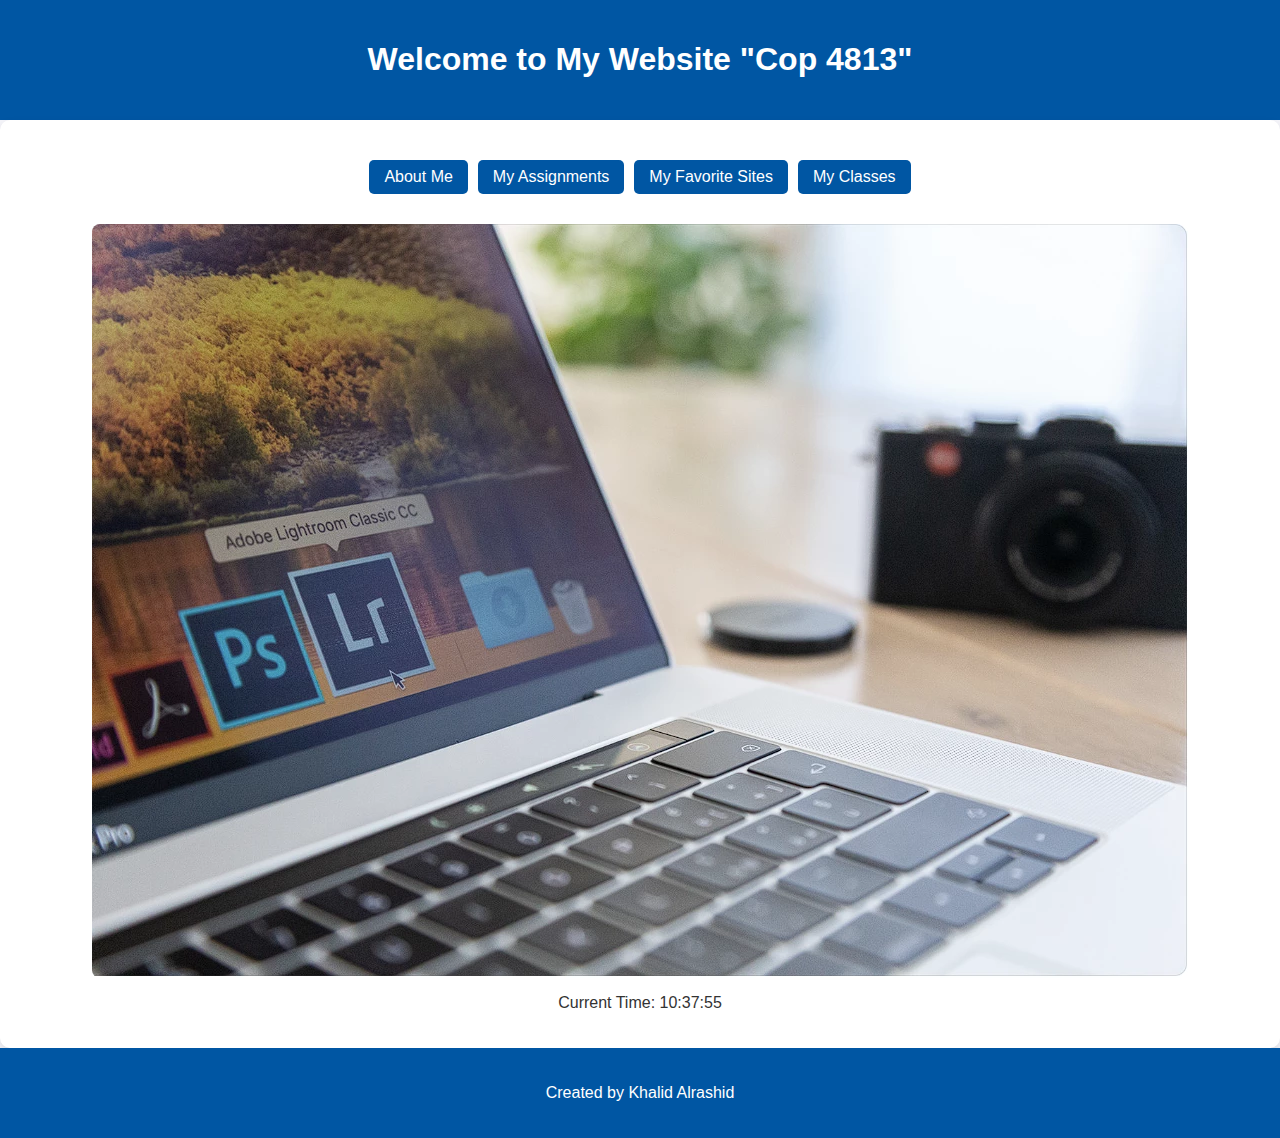
<file: index.html>
<!DOCTYPE html>
<html lang="en">
<head>
    <meta charset="UTF-8">
    <meta name="keywords" content="web development, portfolio, COP4813, Daytona State College">
    <meta name="author" content=" Khalid Alrashid, A student at Daytona State College">
    <meta name="viewport" content="width=device-width, initial-scale=1.0">
    <title>My Website</title>
    <link rel="stylesheet" href="styles.css">

    <script>
        
        function displayTime() {
            var now = new Date();
            var hours = now.getHours();
            var minutes = now.getMinutes();
            var seconds = now.getSeconds();
            
           
            if (hours < 10) hours = "0" + hours;
            if (minutes < 10) minutes = "0" + minutes;
            if (seconds < 10) seconds = "0" + seconds;

            
            var timeString = hours + ":" + minutes + ":" + seconds;

           
            document.getElementById("current-time").textContent = timeString;
        }

        
        setInterval(displayTime, 1000);
    </script>

</head>
<body onload="displayTime()">
    <div class="header">
        <h1>Welcome to My Website "Cop 4813"</h1>
    </div>
    

    <div class="content">
        
         <div class="links">
            <a href="aboutme.html">About Me</a>
            <a href="Assignments.html">My Assignments</a>
            <a href="favoritesites.html">My Favorite Sites</a>
            <a href="Myclasses.html">My Classes</a>
            
        </div>  

        <img src="image.webp" alt="Description of Image" class="main-image">
       
        <div id="current-time-container">
            <p>Current Time: <span id="current-time"></span></p>
        </div>
    </div>

    <div class="footer">
        <p>Created by Khalid Alrashid</p>
    </div>
</body>
</html>
</file>
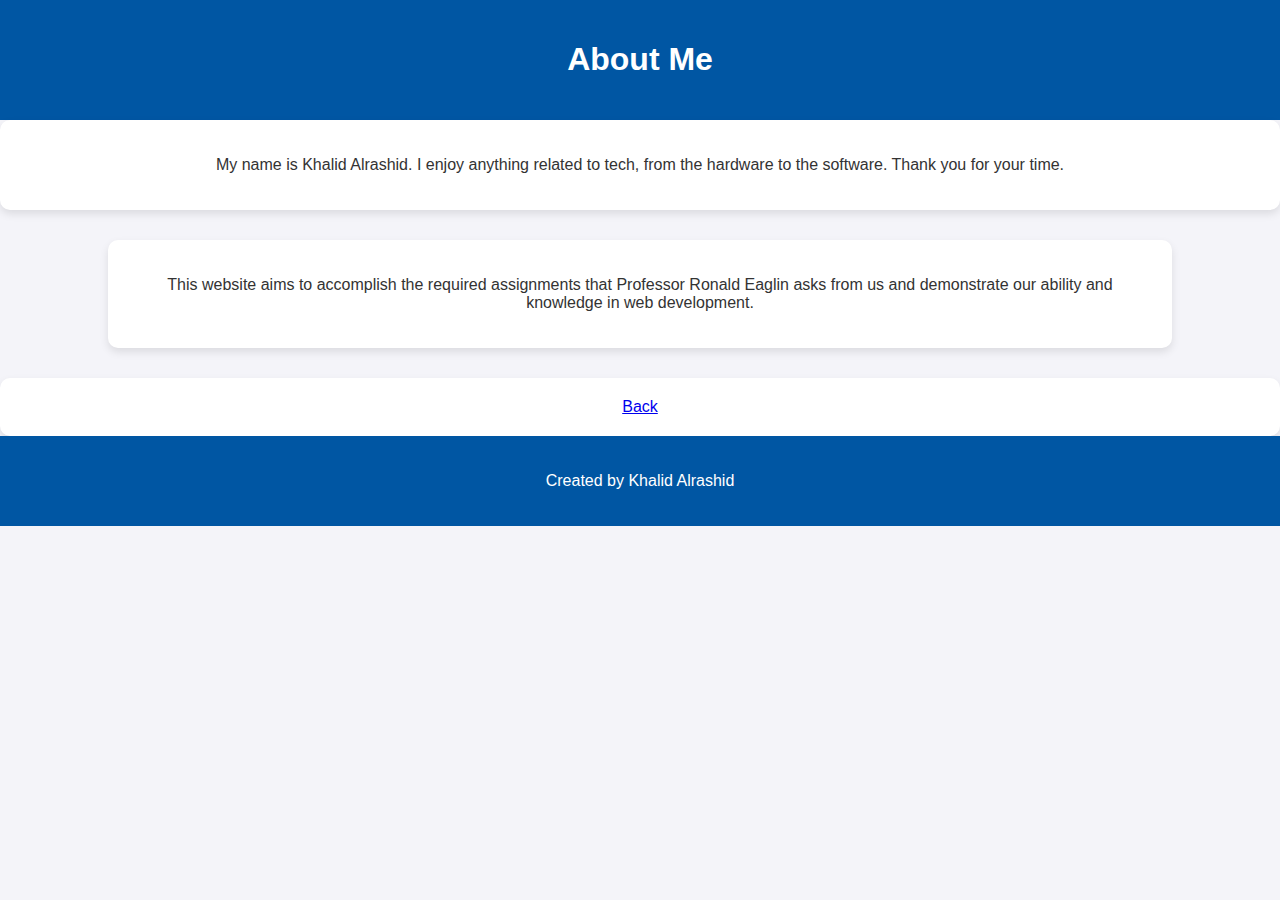
<file: aboutme.html>
<!DOCTYPE html>
<html lang="en">
<head>
    <meta charset="UTF-8">
    <meta name="viewport" content="width=device-width, initial-scale=1.0">
    <meta name="description" content="About Me page for demonstrating web development skills.">
    <title>About Me</title>
    <link rel="stylesheet" href="styles.css">
</head>
<body>
    <div class="header">
        <h1>About Me</h1>
    </div>
   
    <div class="content">
        <p>My name is Khalid Alrashid. I enjoy anything related to tech, from the hardware to the software. Thank you for your time.</p>
       
    </div>
    <div class="container">
        <p class="about-text">
            This website aims to accomplish the required assignments that Professor Ronald Eaglin asks from us and demonstrate our ability and knowledge in web development.
        </p>
         
    </div>
    <div class="content"> 
        <a class="back-link" href="index.html">Back</a>
    </div> 
    <div class="footer">
        <p>Created by Khalid Alrashid</p>
    </div>
</body>
</html>
</file>
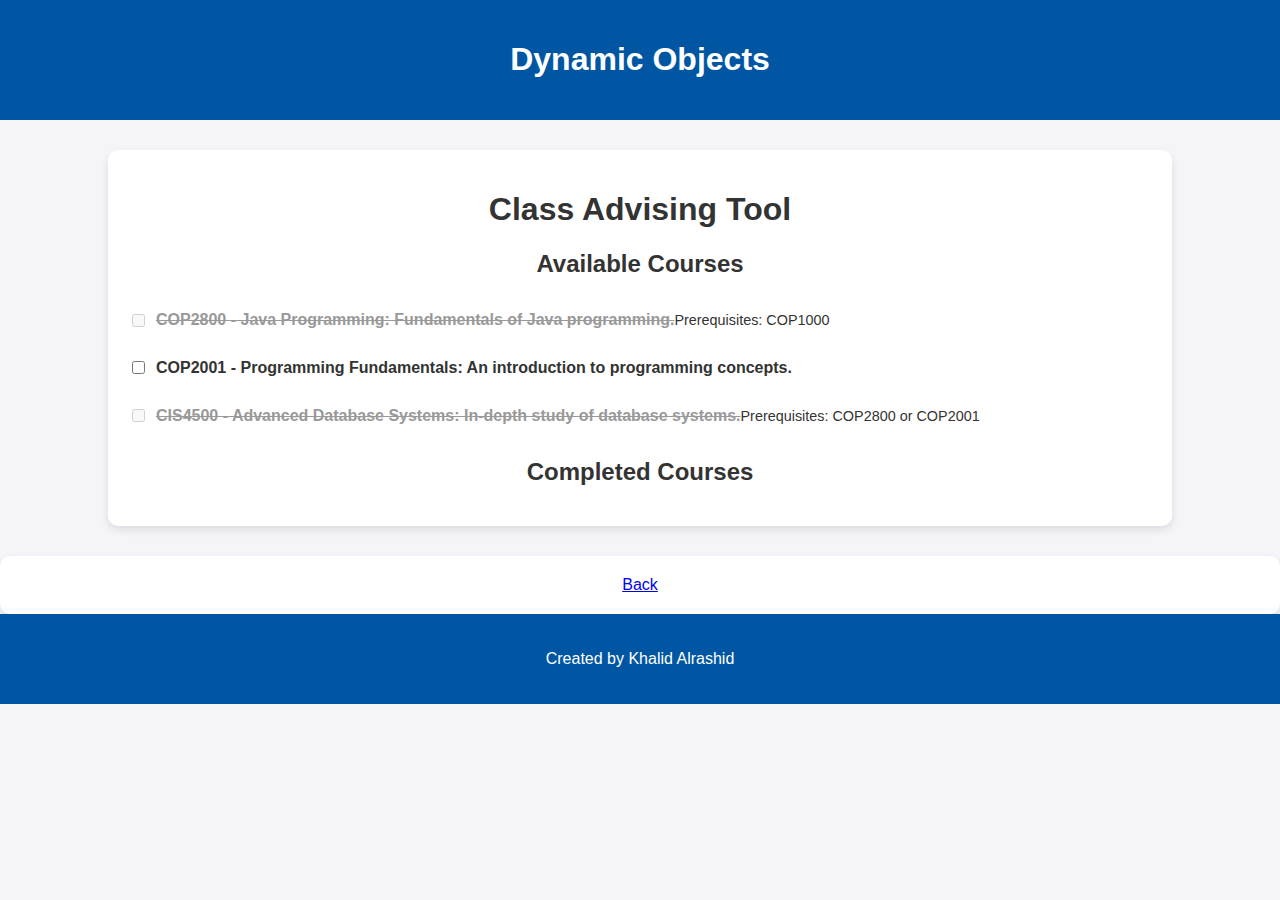
<file: Assignment11.html>
<!DOCTYPE html>
<html lang="en">
<head>
    <meta charset="UTF-8">
    <meta name="viewport" content="width=device-width, initial-scale=1.0">
    <title>Class Advising Tool</title>
    <link rel="stylesheet" href="styles.css">
   
</head>
<body>
    <header class="header">
        <h1>Dynamic Objects</h1>
       
    </header>

<div class="container">
    <h1>Class Advising Tool</h1>

    <div class="course-list">
        <h2>Available Courses</h2>
        <div id="available-courses"></div>
    </div>

    <div class="completed-courses">
        <h2>Completed Courses</h2>
        <div id="completed-courses"></div>
    </div>
</div>

<script>
    
    const programData = {
        "program": "BS Information Technology",
        "courses": [
            {
                "id": "COP2800",
                "name": "Java Programming",
                "prerequisites": ["COP1000"],
                "info": "Fundamentals of Java programming."
            },
            {
                "id": "COP2001",
                "name": "Programming Fundamentals",
                "prerequisites": [],
                "info": "An introduction to programming concepts."
            },
            {
                "id": "CIS4500",
                "name": "Advanced Database Systems",
                "prerequisites": ["COP2800", "COP2001"],
                "info": "In-depth study of database systems."
            }
        ]
    };

  
    let completedCourses = [];

    function displayAvailableCourses() {
        const availableCoursesContainer = document.getElementById('available-courses');
        availableCoursesContainer.innerHTML = '';

        programData.courses.forEach(course => {
            const isEligible = checkPrerequisites(course.id);
            const courseDiv = document.createElement('div');
            courseDiv.className = 'course-item';

          
            const checkbox = document.createElement('input');
            checkbox.type = 'checkbox';
            checkbox.value = course.id;
            checkbox.disabled = !isEligible || completedCourses.includes(course.id);
            checkbox.className = isEligible ? '' : 'disabled';
            checkbox.addEventListener('change', () => toggleCompletedCourse(course.id));

            const label = document.createElement('label');
            label.textContent = `${course.id} - ${course.name}: ${course.info}`;
            courseDiv.appendChild(checkbox);
            courseDiv.appendChild(label);

            
            if (course.prerequisites.length > 0) {
                const prerequisitesText = document.createElement('p');
                prerequisitesText.style.fontSize = "0.9em";
                prerequisitesText.textContent = `Prerequisites: ${course.prerequisites.join(" or ")}`;
                courseDiv.appendChild(prerequisitesText);
            }

            availableCoursesContainer.appendChild(courseDiv);
        });
    }

   
    function checkPrerequisites(courseId) {
        const course = programData.courses.find(c => c.id === courseId);
        if (!course || course.prerequisites.length === 0) return true;

        return course.prerequisites.some(prerequisite =>
            completedCourses.includes(prerequisite)
        );
    }


    function toggleCompletedCourse(courseId) {
        if (completedCourses.includes(courseId)) {
            completedCourses = completedCourses.filter(id => id !== courseId);
        } else {
            completedCourses.push(courseId);
        }
        updateCompletedCourses();
        displayAvailableCourses();
    }

    function updateCompletedCourses() {
        const completedCoursesContainer = document.getElementById('completed-courses');
        completedCoursesContainer.innerHTML = '';
        completedCourses.forEach(courseId => {
            const courseDiv = document.createElement('div');
            courseDiv.textContent = courseId;
            completedCoursesContainer.appendChild(courseDiv);
        });
    }

  
    displayAvailableCourses();
</script>
    <div class="content"> 
        <a class="back-link" href="index.html">Back</a>
    </div>

    <div class="footer">
        <p>Created by Khalid Alrashid</p>
    </div>
</body>
</html>
</file>
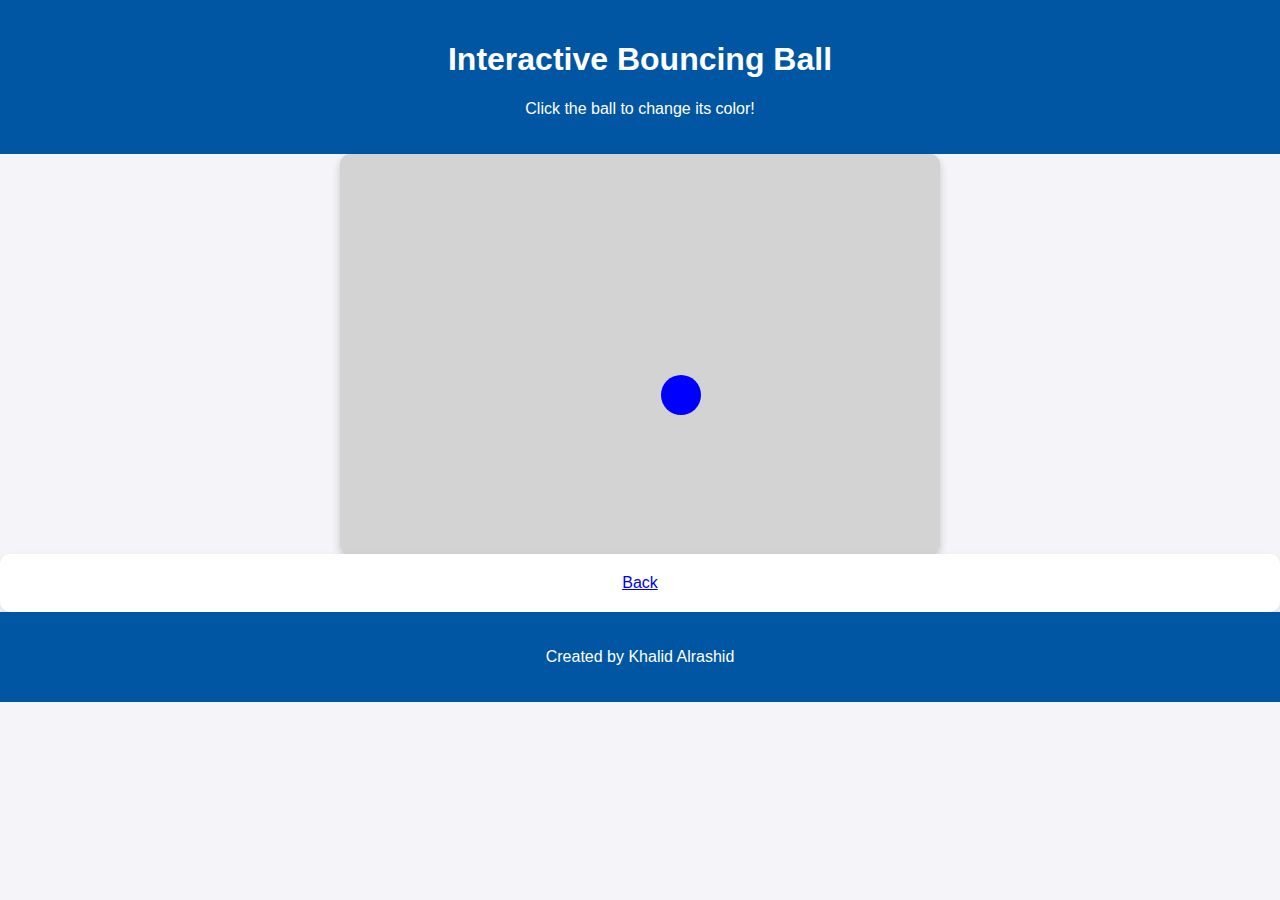
<file: Assignment9.html>
<!DOCTYPE html>
<html lang="en">
<head>
    <meta charset="UTF-8">
    <meta name="viewport" content="width=device-width, initial-scale=1.0">
    <link rel="stylesheet" href="styles.css">
    <title>An Interactive Animated Bouncing Object</title>
    
    
    <style>
        canvas {
            background-color: lightgray;
            display: block;
            margin: 0 auto;
        }
    </style>
</head>
<body>
    <header class="header">
        <h1>Interactive Bouncing Ball</h1>
        <p>Click the ball to change its color!</p>
    </header>
    <canvas id="myCanvas" width="600" height="400"></canvas>
    
    <script>
        const canvas = document.getElementById('myCanvas');
        const ctx = canvas.getContext('2d');

        
        let x = canvas.width / 2;
        let y = canvas.height / 2;
        let dx = 1; 
        let dy = 1;
        const radius = 20;
        let color = "blue";

        function animate() {
            
            ctx.clearRect(0, 0, canvas.width, canvas.height);
            
           
            ctx.beginPath();
            ctx.arc(x, y, radius, 0, Math.PI * 2);
            ctx.fillStyle = color;
            ctx.fill();
            ctx.closePath();
            
            
            if (x + radius > canvas.width || x - radius < 0) {
                dx = -dx;
            }
            
           
            if (y + radius > canvas.height || y - radius < 0) {
                dy = -dy;
            }
            
           
            x += dx;
            y += dy;



            
            requestAnimationFrame(animate);
        }
        canvas.addEventListener('click', (event) => {
            const rect = canvas.getBoundingClientRect();
            const mouseX = event.clientX - rect.left;
            const mouseY = event.clientY - rect.top;
            const distance = Math.sqrt((mouseX - x) ** 2 + (mouseY - y) ** 2);
            if (distance < radius) {
               
                color = color === "blue" ? "red" : "blue";
            }
        });

      
        animate();
    </script>
    <div class="content">
        
    

        <a href="index.html" class="back-link">Back</a>
    </div>

    <div class="footer">
        <p>Created by Khalid Alrashid</p>
    </div>
</body>
</html>
</file>
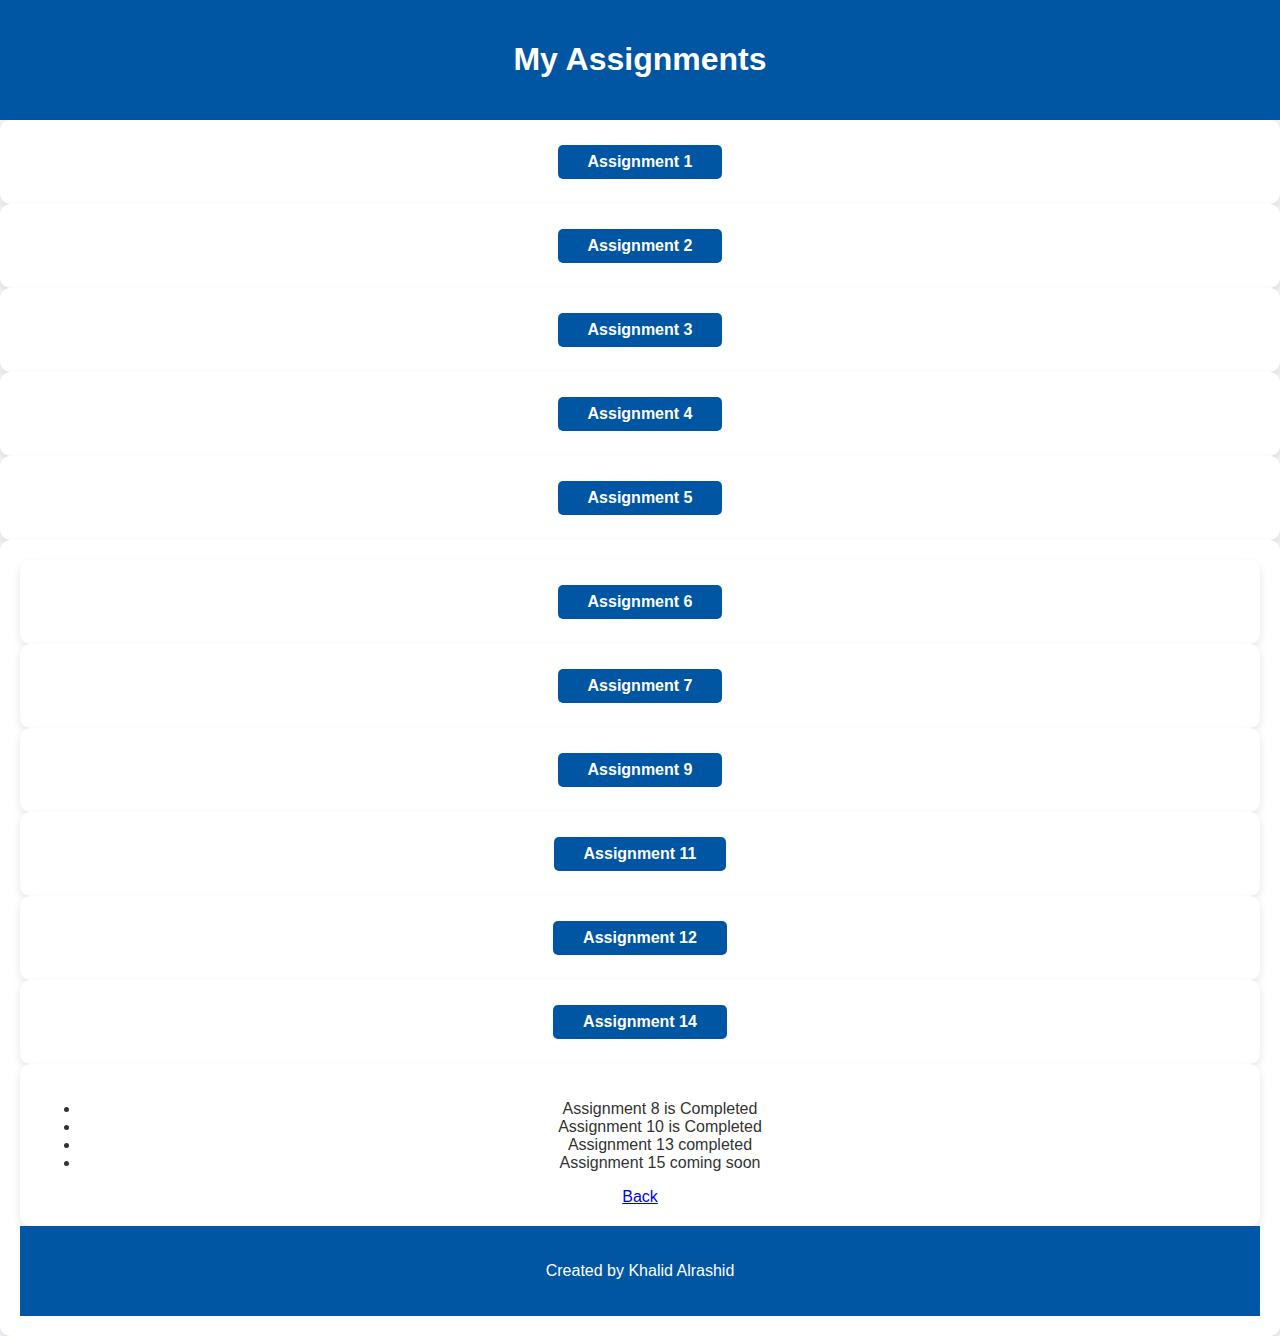
<file: Assignments.html>
<!DOCTYPE html>
<html lang="en">
<head>
    <meta charset="UTF-8">
    <meta name="viewport" content="width=device-width, initial-scale=1.0">
    <title>My Assignments</title>
    <link rel="stylesheet" href="styles.css">
</head>
<body>
    <div class="header">
        <h1>My Assignments</h1>
    </div>

    <div class="content">
        <a href="https://class.daytonastate.edu/d2l/lms/dropbox/user/folder_submit_files.d2l?db=1372903&grpid=0&isprv=0&bp=0&ou=467321" target="_blank" rel="noopener" class="button">Assignment 1</a>
        </div>

    <div class="content">
        <a href="https://class.daytonastate.edu/d2l/lms/dropbox/user/folder_submit_files.d2l?db=1372904&grpid=0&isprv=0&bp=0&ou=467321" target="_blank" rel="noopener" class="button">Assignment 2</a>
        </div>
        <div class="content">
            <a href="Form.html" target="_blank" rel="noopener" class="button">Assignment 3</a>
            </div>
        <div class="content">
            <a href="Plotting.html" target="_blank" rel="noopener" class="button">Assignment 4</a>
            </div>
        <div class="content">
            <a href="Spirograph.html" target="_blank" rel="noopener" class="button">Assignment 5</a>
        </div>
    <div class="content">
        <div class="content">
            <a href="json.html" target="_blank" rel="noopener" class="button">Assignment 6</a>
        </div>
        <div class="content">
            <a href="cardagame.html" target="_blank" rel="noopener" class="button">Assignment 7</a>
        </div>
        <div class="content">
            <a href="Assignment9.html" target="_blank" rel="noopener" class="button">Assignment 9</a>
        </div>
        <div class="content">
            <a href="Assignment11.html" target="_blank" rel="noopener" class="button">Assignment 11</a>
        </div>
        <div class="content">
            <a href="cms_review.html" target="_blank" rel="noopener" class="button">Assignment 12</a>
        </div>
        <div class="content">
            <a href="game.html" target="_blank" rel="noopener" class="button">Assignment 14</a>
        </div>
    <div class="content">
        <ul>
            
            
            
            <li>Assignment 8 is Completed</li>
          
            <li>Assignment 10 is Completed</li>
            
           
            <li>Assignment 13 completed</li>
           
            <li>Assignment 15 coming soon</li>
        </ul>
        <a class="back-link" href="index.html">Back</a>
    </div>

    <div class="footer">
        <p>Created by Khalid Alrashid</p>
    </div>
</body>
</html>
</file>
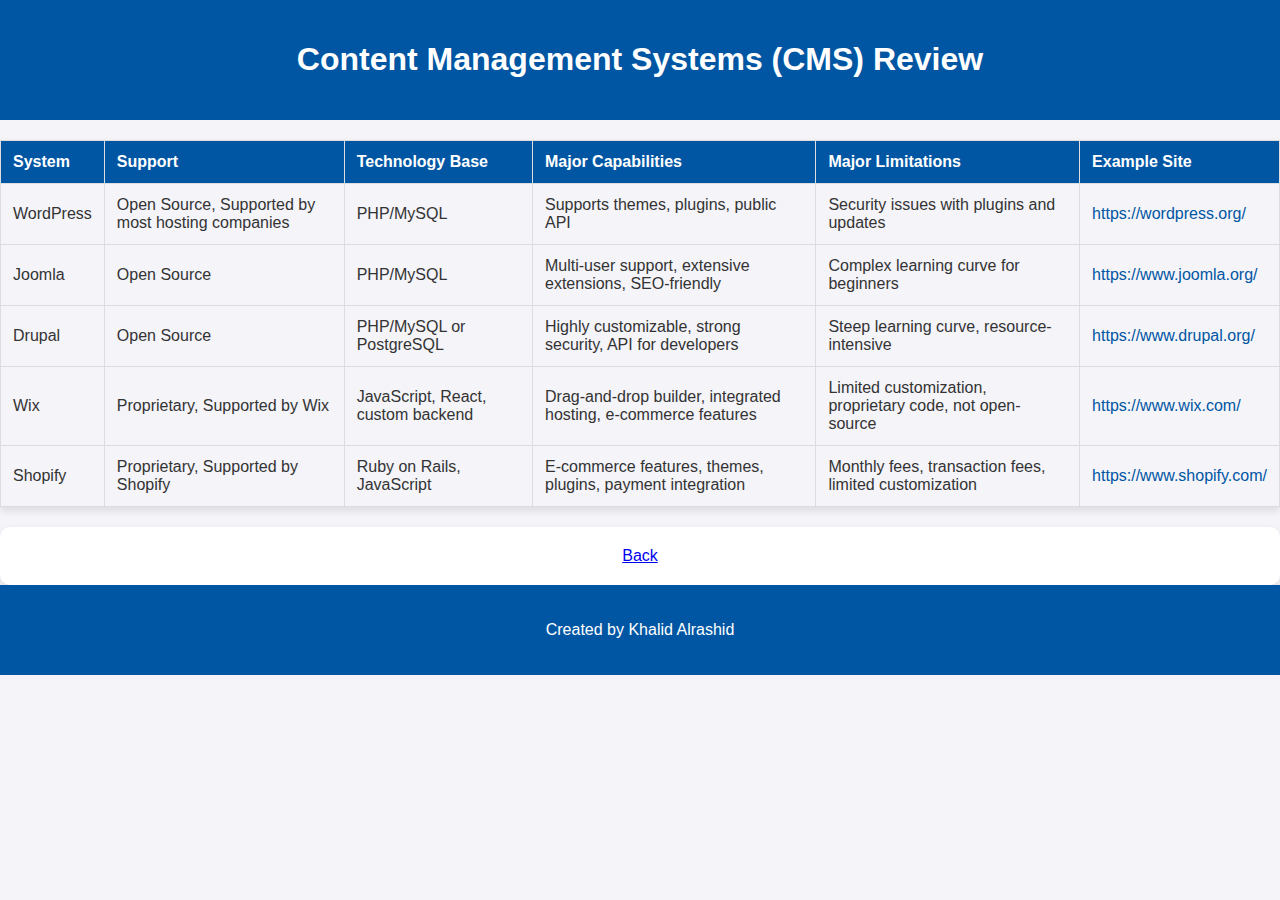
<file: cms_review.html>
<!DOCTYPE html>
<html lang="en">
<head>
    <meta charset="UTF-8">
    <meta name="viewport" content="width=device-width, initial-scale=1.0">
    <title>CMS Review</title>
    <link rel="stylesheet" href="styles.css">
</head>
<body>
    <header class="header">
        
       
    
      <h1>Content Management Systems (CMS) Review</h1>
   </header>
    <table id="cmsTable">
        <thead>
            <tr>
                <th>System</th>
                <th>Support</th>
                <th>Technology Base</th>
                <th>Major Capabilities</th>
                <th>Major Limitations</th>
                <th>Example Site</th>
            </tr>
        </thead>
        <tbody>
          
        </tbody>
    </table>
    <script src="cms_data.json"></script>
    <script src="script.js"></script>
<div class="content">
    <a class="back-link" href="index.html">Back</a>
</div>

<div class="footer">
    <p>Created by Khalid Alrashid</p>
</div>
</body>
</html>
</file>
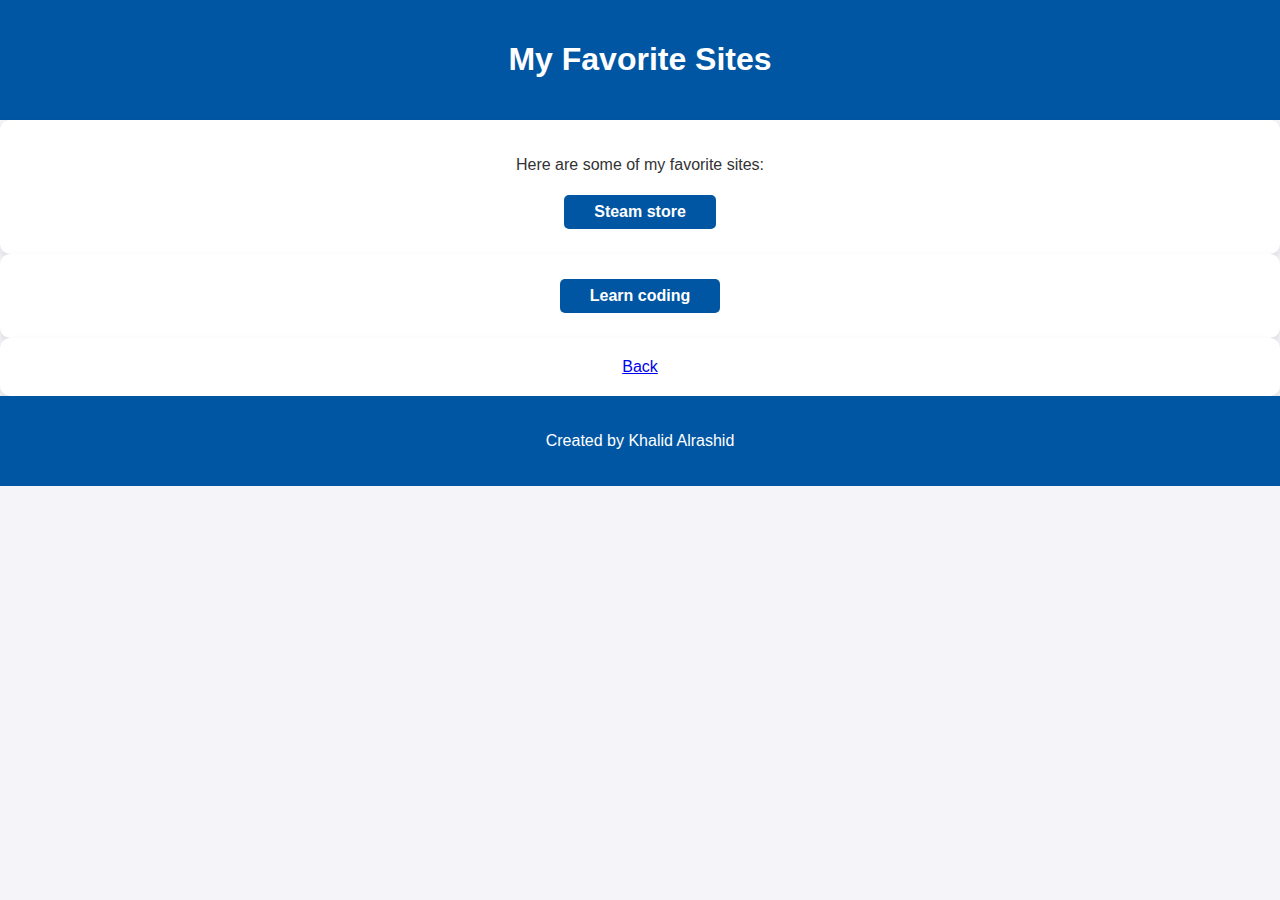
<file: favoritesites.html>
<!DOCTYPE html>
<html lang="en">
<head>
    <meta charset="UTF-8">
    <meta name="viewport" content="width=device-width, initial-scale=1.0">
    <title> My Favorite Sites</title>
    <link rel="stylesheet" href="styles.css">
    
</head>
<body>
   
    <div class="header">
        <h1>My Favorite Sites</h1>
    </div>

    <div class="content">
      <p>Here are some of my favorite sites:</p>
      <a href="https://store.steampowered.com/" target="_blank" rel="noopener" class="button">Steam store</a>
    
    </div>
    <div class="content">
        <a href="https://codedamn.com/" target="_blank" rel="noopener" class="button">Learn coding</a>
    </div>
    <div class="content">
        
    

        <a href="index.html" class="back-link">Back</a>
    </div>

    <div class="footer">
        <p>Created by Khalid Alrashid</p>
    </div>
</body>
</html>
</file>
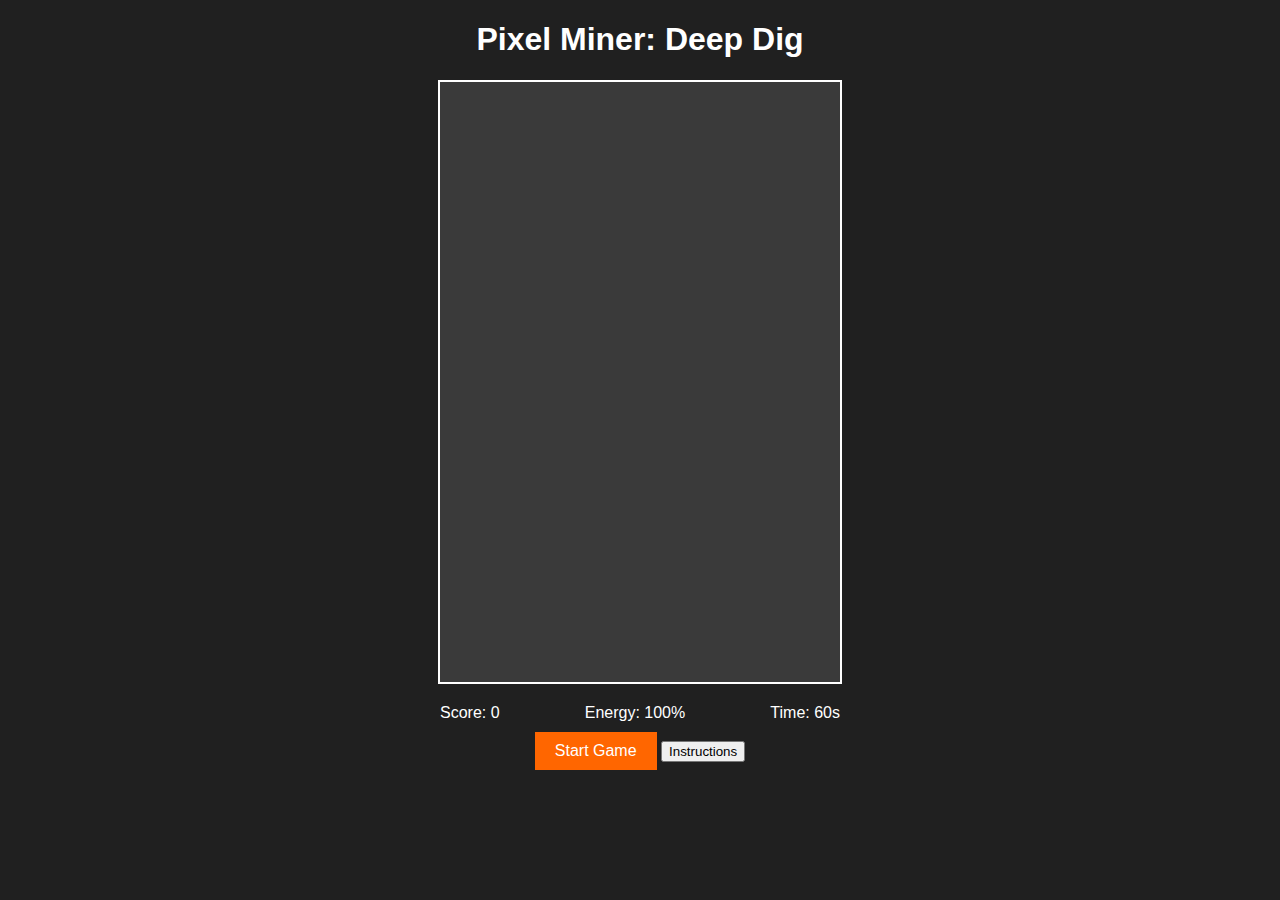
<file: game.html>
<!DOCTYPE html>
<html lang="en">
<head>
  <meta charset="UTF-8">
  <meta name="viewport" content="width=device-width, initial-scale=1.0">
  <title>Pixel Miner: Deep Dig</title>
  <link rel="stylesheet" href="stylesa.css">
</head>
<body>
  <h1>Pixel Miner: Deep Dig</h1>
  <div id="game-container">
    <canvas id="gameCanvas" width="400" height="600"></canvas>
  </div>
  <div id="stats">
    <div id="score">Score: 0</div>
    <div id="energy">Energy: 100%</div>
    <div id="timer">Time: 60s</div>
  </div>
  <button id="start-button" aria-label="Start the game">Start Game</button>
  <button id="instructions-button" aria-label="View game instructions">Instructions</button>
  <div id="instructions" style="display: none;">

  <h1>Objective:</h1>
    <p>Help the mining robot dig through the underground terrain to collect gems for points and diamonds to extend time while avoiding dangerous lava pocket traps. Maximize your score before running out of time or energy! The deeper you dig, the harder it gets!</p>
  
  <h2>Controls:</h2>
  <ul>
    <li><b>Up Arrow:</b> Move up</li>
    <li><b>Down Arrow:</b> Move down</li>
    <li><b>Left Arrow:</b> Move left</li>
    <li><b>Right Arrow:</b> Move right</li>
  </ul>
  
  <h2>Rules:</h2>
  <ul>
    <li><b>Scoring:</b> 
      <ul>
        <li>Collect Gems to earn <b>10 points</b>.</li>
        <li>Collect Diamonds to earn <b>50 points</b> and gain an extra <b>10 seconds</b> of time.</li>
      </ul>
    </li>
    <li><b>Energy:</b> Every move costs <b>5 energy points</b>. Running out of energy ends the game.</li>
    <li><b>Traps:</b> Stepping on a Lava Pocket trap ends the game immediately.</li>
    <li><b>Timer:</b> You start with <b>60 seconds</b>. Time runs out unless you collect diamonds to extend it.</li>
    <li><b>Collapsing Terrain:</b> Random tiles may collapse as you dig, so plan your moves carefully.</li>
  </ul>
</div>
  <script src="javascript.js"></script>
</body>
</html>
</file>
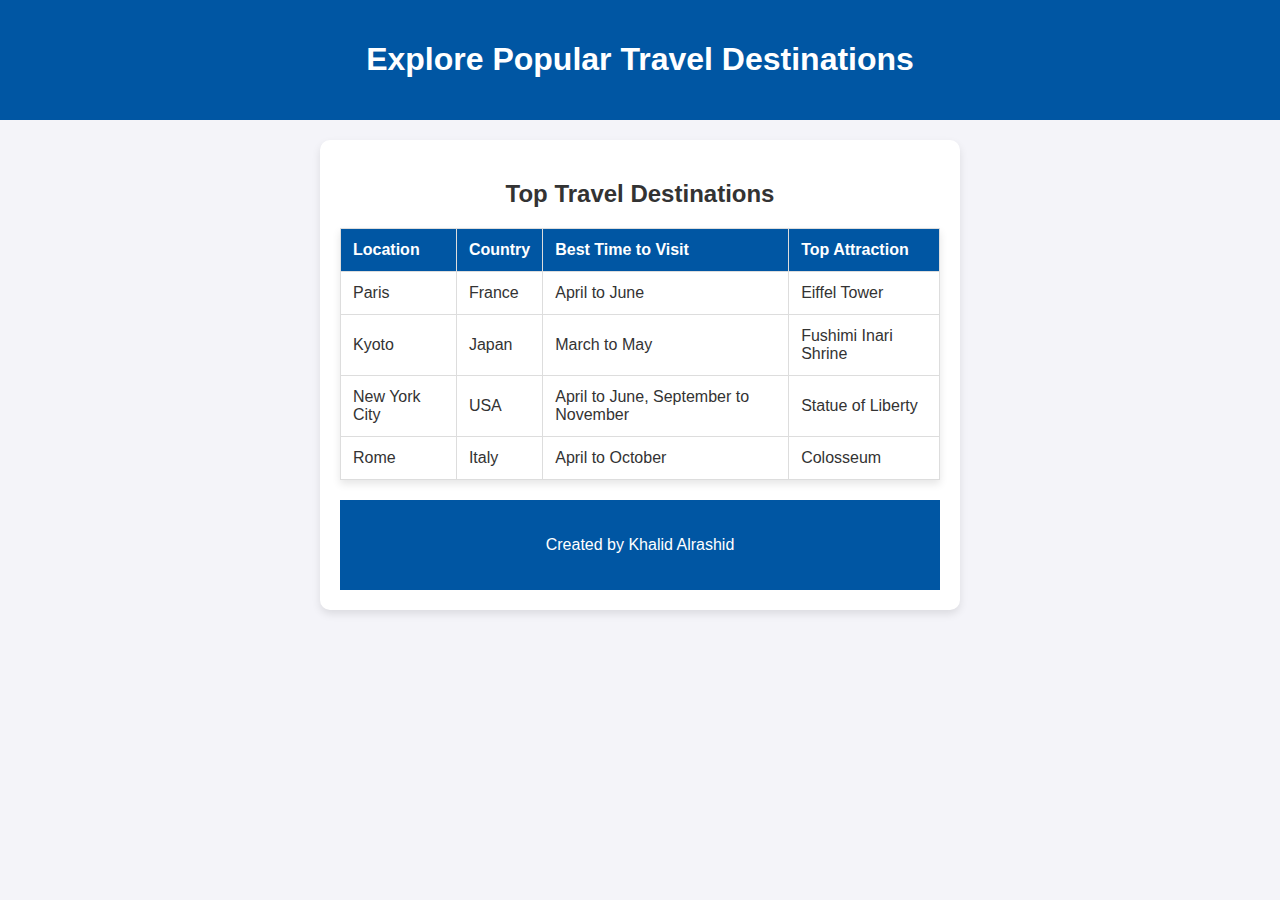
<file: json.html>
<!DOCTYPE html>
<html lang="en">
<head>
    <meta charset="UTF-8">
    <meta name="viewport" content="width=device-width, initial-scale=1.0">
    <title>Travel Destinations</title>
    <link rel="stylesheet" href="styles.css">
</head>
<body>

    <div class="header">
        <h1>Explore Popular Travel Destinations</h1>
    </div>

    <div class="json-container">
        <h2 class="json-title">Top Travel Destinations</h2>
        
        <table class="json-table">
            <thead>
                <tr>
                    <th>Location</th>
                    <th>Country</th>
                    <th>Best Time to Visit</th>
                    <th>Top Attraction</th>
                </tr>
            </thead>
            <tbody id="jsonDataTable">
               
            </tbody>
        </table>

        

    <div class="footer">
        <p>Created by Khalid Alrashid</p>
    </div>

    <script>
       
        fetch('myjson.json')
            .then(response => response.json())
            .then(data => {
                let tableBody = document.getElementById('jsonDataTable');
                let rawJsonOutput = document.getElementById('rawJsonOutput');

                data.forEach(item => {
                    let row = `<tr>
                        <td>${item.location}</td>
                        <td>${item.country}</td>
                        <td>${item.bestTimeToVisit}</td>
                        <td>${item.topAttraction}</td>
                    </tr>`;
                    tableBody.innerHTML += row;
                });

               
                rawJsonOutput.textContent = JSON.stringify(data, null, 2);
            })
            .catch(error => {
                console.error('Error fetching JSON:', error);
            });
    </script>

</body>
</html>
</file>
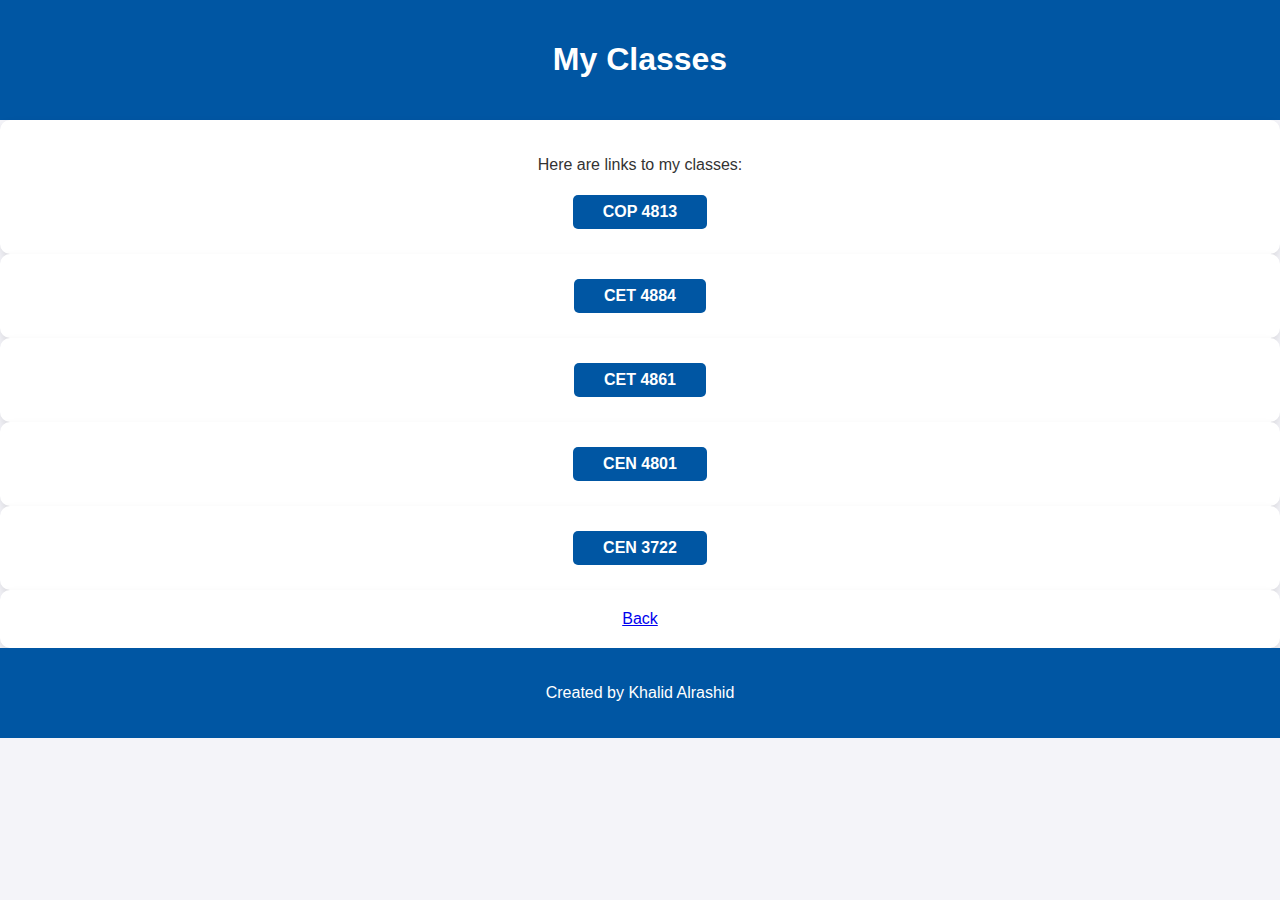
<file: Myclasses.html>
<!DOCTYPE html>
<html lang="en">
<head>
    <meta charset="UTF-8">
    <meta name="viewport" content="width=device-width, initial-scale=1.0">
    <title>My Classes</title>
    <link rel="stylesheet" href="styles.css">
</head>
<body>
   
    <div class="header">
        <h1>My Classes</h1>
    </div>

   
    <div class="content">
        <p>Here are links to my classes:</p>

       
        <a href="https://class.daytonastate.edu/d2l/home/467321" target="_blank" rel="noopener" class="button">COP 4813</a>
    </div>

    <div class="content"> 
        <a href="https://class.daytonastate.edu/d2l/home/467145" target="_blank" rel="noopener" class="button">CET 4884</a>
    </div>
    
    <div class="content"> 
        <a href="https://class.daytonastate.edu/d2l/home/465362" target="_blank" rel="noopener" class="button">CET 4861</a>
    </div>
   
    <div class="content"> 
        <a href="https://class.daytonastate.edu/d2l/home/467219" target="_blank" rel="noopener" class="button">CEN 4801</a>
    </div>

    <div class="content"> 
        <a href="https://class.daytonastate.edu/d2l/home/466182" target="_blank" rel="noopener" class="button">CEN 3722</a>
    </div>

    <div class="content">
        <a href="index.html" class="back-link">Back</a>
    </div>
    
    <div class="footer">
        <p>Created by Khalid Alrashid</p>
    </div>
</body>
</html>
</file>
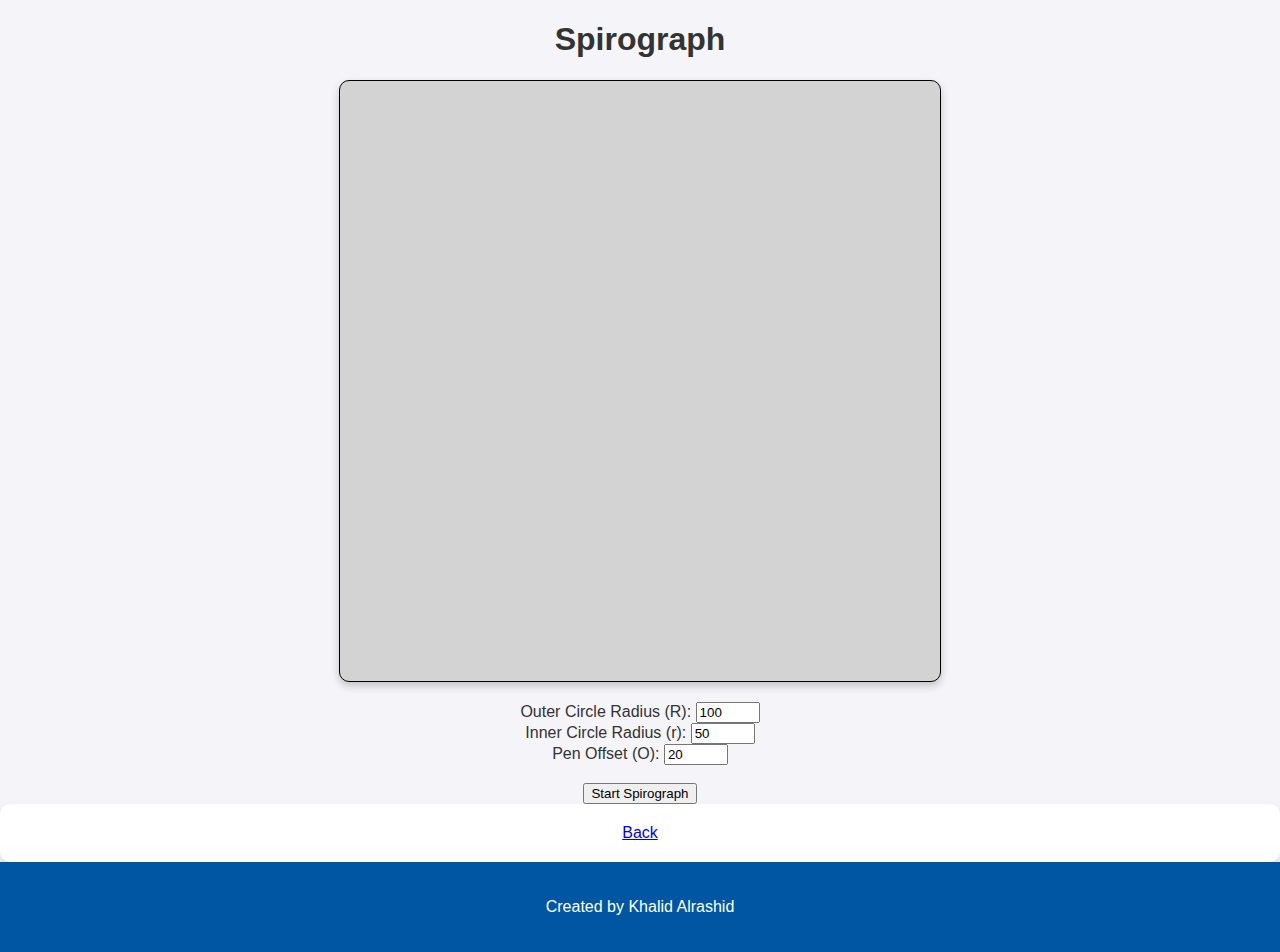
<file: Spirograph.html>
<!DOCTYPE html>
<html lang="en">
<head>
    <meta charset="UTF-8">
    <meta name="viewport" content="width=device-width, initial-scale=1.0">
    <title>Spirograph</title>
    <link rel="stylesheet" href="styles.css">
    <style>
        body {
            text-align: center;
            font-family: Arial, sans-serif;
        }
        canvas {
            border: 1px solid rgb(0, 0, 0);
            margin-top: 20px;
        }
        .controls {
            margin-top: 20px;
        }
    </style>
</head>
<body>
    <h1>Spirograph</h1>
    <canvas id="spiroCanvas" width="600" height="600"></canvas>
    
    <div class="controls">
        <label for="R">Outer Circle Radius (R):</label>
        <input type="number" id="R" value="100" min="10" max="300"><br>
        <label for="r">Inner Circle Radius (r):</label>
        <input type="number" id="r" value="50" min="10" max="300"><br>
        <label for="O">Pen Offset (O):</label>
        <input type="number" id="O" value="20" min="0" max="100"><br><br>
        <button onclick="startSpirograph()">Start Spirograph</button>
    </div>

    <script>
        const canvas = document.getElementById('spiroCanvas');
        const ctx = canvas.getContext('2d');

        let t = 0; 
        let R, r, O; 

        function spirographEquations(t, R, r, O) {
            const x = (R + r) * Math.cos(t) - (r + O) * Math.cos(((R + r) / r) * t);
            const y = (R + r) * Math.sin(t) - (r + O) * Math.sin(((R + r) / r) * t);
            return { x, y };
        }

        function startSpirograph() {
            
            R = parseFloat(document.getElementById('R').value);
            r = parseFloat(document.getElementById('r').value);
            O = parseFloat(document.getElementById('O').value);

            if (r >= R) {
                alert('r must be less than R');
                return;
            }

            t = 0;
            ctx.clearRect(0, 0, canvas.width, canvas.height);
            ctx.beginPath();

            requestAnimationFrame(drawSpirograph); 
        }

        function drawSpirograph() {
            if (t > Math.PI * 20) return;
            
            const pos = spirographEquations(t, R, r, O);
            ctx.lineTo(canvas.width / 2 + pos.x, canvas.height / 2 + pos.y);
            ctx.stroke();

            t += 0.05; 
            requestAnimationFrame(drawSpirograph);
        }
    </script>
    <div class="content">
        <a href="index.html" class="back-link">Back</a>
    </div>

    <div class="footer">
        <p>Created by Khalid Alrashid</p>
    </div>
</body>
</html>
</file>
<file: styles.css>
body {
    font-family: Arial, sans-serif;
    margin: 0;
    padding: 0;
    background-color: #f4f4f9;
    color: #333;
}


.header, .footer {
    background-color: #0056a3;
    color: white;
    padding: 20px;
    text-align: center;
}


.main-image {
    max-width: 100%;
    height: auto;
    display: block;
    margin: 30px auto 15px;
    border-radius: 8px;
}


.button {
    display: inline-block;
    padding: 8px 30px;
    font-size: 16px;
    font-weight: bold;
    color: white;
    background-color: #0056a3;
    text-decoration: none;
    border-radius: 5px;
    text-align: center;
    margin: 5px 0;
}

.button:hover {
    background-color: #003c7a;
}

button:disabled {
    background-color: #ccc;
    cursor: not-allowed;
}


.content, .container, .form-container, .canvas-container, .chart-container, .json-container {
    background-color: white;
    text-align: center;
    padding: 20px;
    box-shadow: 0 4px 8px rgba(0, 0, 0, 0.1);
    border-radius: 10px;
}

.container {
    width: 80%;
    margin: 30px auto;
}

.form-container, .canvas-container, .chart-container, .json-container {
    max-width: 600px;
    margin: 20px auto;
}


.links {
    display: flex;
    justify-content: center;
    margin-top: 20px;
}

.links a {
    margin: 0 5px;
    padding: 8px 15px;
    background-color: #0056a3;
    color: white;
    text-decoration: none;
    border-radius: 5px;
}


form label {
    font-weight: bold;
    margin: 10px 0 5px;
    color: #333;
}

form input[type="number"],
form input[type="text"],
form input[type="email"],
form input[type="date"],
form textarea {
    width: 100%;
    padding: 10px;
    margin-bottom: 15px;
    border: 1px solid #aaa;
    border-radius: 5px;
    font-size: 16px;
    color: #333;
}

form button {
    width: 100%;
    padding: 12px;
    background-color: #0056a3;
    border: none;
    color: #fff;
    border-radius: 5px;
    font-size: 16px;
    cursor: pointer;
    transition: background-color 0.3s;
}


#advisor-container {
    max-width: 800px;
    margin: auto;
    padding: 2rem;
}

#advisor-container h2 {
    text-align: center;
    color: #0056a3;
    font-size: 1.8rem;
}


.course-list {
    list-style-type: none;
    padding: 0;
    margin-top: 1rem;
}

.course-item {
    display: flex;
    align-items: center;
    margin-bottom: 1rem;
}

.course-item label {
    margin-left: 0.5rem;
    font-weight: bold;
    font-size: 1rem;
    color: #333;
}


.course-info {
    font-size: 0.9rem;
    color: #555;
    margin-top: 0.2rem;
    margin-left: 1.8rem;
}

.course-info span {
    font-style: italic;
}

.course-item input[type="checkbox"]:disabled + label {
    color: #999;
    text-decoration: line-through;
}


.dynamic-note {
    background-color: #e6f7ff;
    border-left: 4px solid #0056a3;
    padding: 0.8rem;
    font-size: 0.9rem;
    margin: 1rem 0;
    border-radius: 4px;
    color: #0056a3;
}

.course-item:hover {
    background-color: #f1f1f1;
    border-radius: 4px;
    transition: background-color 0.2s ease;
}

canvas {
    background-color: lightgray;
    display: block;
    margin: 0 auto;
    border-radius: 10px;
    box-shadow: 0 4px 8px rgba(0, 0, 0, 0.2);
}

@media (max-width: 768px) {
    .container, .form-container, .chart-container, .json-container, .canvas-container {
        width: 90%;
        padding: 15px;
    }

    .button {
        padding: 10px 20px;
        font-size: 14px;
    }

    .header, .footer {
        padding: 15px;
        font-size: 18px;
    }

    .links {
        flex-direction: column;
    }

    .links a {
        margin: 5px 0;
        width: 100%;
        text-align: center;
    }

    .json-table th, .json-table td {
        padding: 8px;
    }

    .json-scroll {
        max-height: 200px;
    }

    body, form label, .json-title {
        font-size: 16px;
    }

    .main-image {
        margin: 20px auto;
    }
}


table {
    width: 100%;
    border-collapse: collapse;
    margin: 20px 0;
    box-shadow: 0 4px 8px rgba(0, 0, 0, 0.1);
}

th, td {
    padding: 12px;
    text-align: left;
    border: 1px solid #ddd;
}

th {
    background-color: #0056a3;
    color: #fff;
}

td a {
    color: #0056a3;
    text-decoration: none;
}

td a:hover {
    text-decoration: underline;
}
</file>
<file: stylesa.css>
body {
    font-family: Arial, sans-serif;
    text-align: center;
    background-color: #202020;
    color: white;
  }
  
  #game-container {
    margin: 20px auto;
    width: 400px;
    height: 600px;
    border: 2px solid #fff;
    background-color: #3a3a3a;
  }
  
  #stats {
    display: flex;
    justify-content: space-between;
    width: 400px;
    margin: 10px auto;
  }
  
  #start-button {
    padding: 10px 20px;
    font-size: 16px;
    background-color: #ff6600;
    color: white;
    border: none;
    cursor: pointer;
  }

/* --- CONTENT ADDED BY: Ryan Garcia --- Instructions css style format*/
#instructions {
  margin: 20px auto;
  padding: 20px;
  border: 2px solid #4e4e4e; /* Slightly lighter border for harmony */
  background-color: #222; /* Darker background for better contrast */
  font-family: 'Arial', sans-serif;
  font-size: 1rem;
  line-height: 1.6;
  color: #f1f1f1;
  border-radius: 8px; /* Rounded corners for a soft look */
  box-shadow: 0 4px 8px rgba(0, 0, 0, 0.2); /* Light shadow for depth */
  width: 80%; /* Center it and control the width */
  max-width: 900px; /* Prevent it from getting too wide */
  text-align: left;
}

#instructions h2 {
  font-size: 1.5rem;
  color: #f9c74f; /* Accent color for the header */
  margin-bottom: 15px;
  border-bottom: 2px solid #4e4e4e; /* Subtle divider under the heading */
  padding-bottom: 5px;
}

#instructions p {
  margin-bottom: 20px;
  color: #e0e0e0; /* Lighter text for better readability */
}

#instructions ul {
  list-style-type: disc;
  margin-left: 20px;
  padding-left: 10px;
  color: #ddd; /* Slightly lighter color for list items */
}

#instructions ul ul {
  list-style-type: circle;
  margin-left: 20px;
  color: #bbb; /* Even lighter color for nested lists */
}

#instructions li {
  margin-bottom: 12px;
}

#instructions b {
  font-weight: bold;
  color: #f9c74f; /* Accent color for bold text */
}

#instructions a {
  color: #00bfff; /* Link color to stand out */
  text-decoration: none;
}

#instructions a:hover {
  text-decoration: underline;
}
</file>
